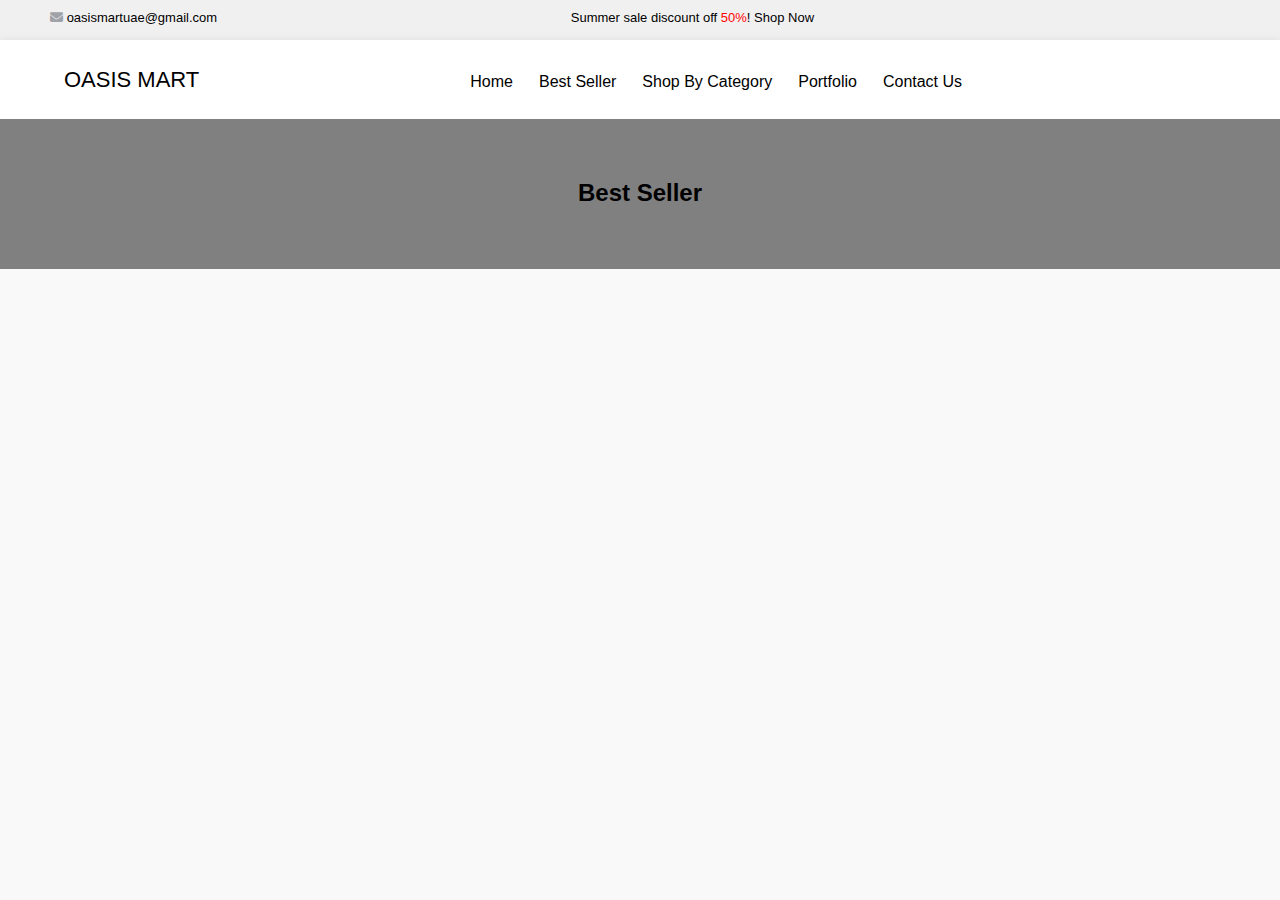
<file: index.html>
<!DOCTYPE html>
<html lang="en">

<head>
    <meta charset="UTF-8">
    <meta name="viewport" content="width=device-width, initial-scale=1.0">
    <title>Oasis Mart - Best Seller</title>
    <link rel="stylesheet" href="style.css">
    <link rel="stylesheet" href="https://cdnjs.cloudflare.com/ajax/libs/font-awesome/6.7.2/css/all.min.css"
        integrity="sha512-Evv84Mr4kqVGRNSgIGL/F/aIDqQb7xQ2vcrdIwxfjThSH8CSR7PBEakCr51Ck+w+/U6swU2Im1vVX0SVk9ABhg=="
        crossorigin="anonymous" referrerpolicy="no-referrer" />
</head>

<body>

    <div id="main">
        <p id="a1" style="padding-right: 300px;">
            <i class="fa-solid fa-envelope" style="color: #9fa2a8;"></i>
            <a href="" id="a2"> oasismartuae@gmail.com</a>
            <span id="a3"> Summer sale discount off <samp style="color: red;">50%</samp>! Shop Now</span>
        </p>
    </div>



    <header>
        <div class="logo">OASIS MART</div>
        <nav>
            <ul>
                <li class="dropdown">
                    <a href="#" class="dropbtn">Home</a>
                    <div class="dropdown-content">
                        <a href=""></a>
                    </div>
                </li>
                <li class="dropdown">
                    <a href="#" class="dropbtn">Best Seller</a>
                    <div class="dropdow-content">
                        <a href=""></a>
                    </div>
                </li>
                <li><a href="#">Shop By Category</a></li>
                <li><a href="#">Portfolio</a></li>
                <li><a href="#">Contact Us</a></li>
            </ul>
        </nav>
    </header>


    <div id="a4">
        <h2>Best Seller</h2>
    </div>
    

    <section class="best-seller">
       
        
        <div class="product-container">

           <!--  <div class="product-card">
                <img src="drone.jpg" alt="Drone">
                <span class="discount">-29%</span>
                <h3>Drone Pro 2</h3>
                <button class="quick-view">Quick View</button>
                <button class="add-to-cart">Add to Cart</button>
            </div>

            <div class="product-card">
                <img src="humidifier.jpg" alt="Humidifier">
                <span class="discount">-40%</span>
                <h3>Aroma Humidifier</h3>
                <button class="quick-view">Quick View</button>
                <button class="add-to-cart">Add to Cart</button>
            </div>

            <div class="product-card">
                <img src="robot-car.jpg" alt="Stunt Car">
                <span class="discount">-45%</span>
                <h3>Stunt Car 2.4GHz</h3>
                <button class="quick-view">Quick View</button>
                <button class="add-to-cart">Add to Cart</button>
            </div>

        </div>
    </section>-->

    <script src="script.js"></script>
</body>

</html>
</file>
<file: style.css>
* {
    margin: 0;
    padding: 0;
    box-sizing: border-box;
    font-family: sans-serif;
}

body {
    background: #f9f9f9;
    box-sizing: border-box;
}

#main {
    background-color: rgb(241, 240, 240);
    padding: 15px;
    padding-top: 10px;
    padding-left: 50px;
}

#a3 {
    padding-left: 350px;
}

#a1 {
    font-size: 13px;
}

#a2 {
    color: black;
    text-decoration: none;
}

#a2:hover {
    color: rgb(139, 4, 4);
}




header {
    background-color: white;
    display: flex;
    align-items: center;
    padding: 25px 5%;
    box-shadow: 0 2px 10px rgba(0, 0, 0, 0.1);
}

.logo {
    font-size: 22px;
}

nav ul {
    padding-left: 250px;
    list-style: none;
    display: flex;
}

nav ul li {
    margin-top: 5px;
    padding: 3px 5px;
    margin-left: 16px;
    padding-bottom: -30px;
}

nav ul li a {
    text-decoration: none;
    color: black;
}

nav ul li a:hover {
    color: #924a1e;
}




li a,
.dropbtn {
    display: inline-block;
    text-align: center;
    text-decoration: none;
}

li.dropdown {
    display: inline-block;
}

.dropdown-content {
    margin-top: 29.5px;
    display: none;
    position: absolute;
    background-color: #f9f9f9;
    min-width: 160px;
    box-shadow: 0px 8px 16px 0px rgba(0, 0, 0, 0.2);
    z-index: 1;
}


.dropdown-content a {
    color: black;
    visibility: hidden;
    padding: 20px 400px;
    text-decoration: none;
    display: block;
    text-align: left;
}



.dropdown:hover .dropdown-content {
    display: block;
}


.dropdow-content {
  
    margin-top: 29.5px;
    display: none;
    position: absolute;
    background-color: #f9f9f9;
    min-width: 160px;
    box-shadow: 0px 8px 16px 0px rgba(0, 0, 0, 0.2);
    z-index: 1;
}
.dropdow-content a { 
    color: black;
    padding: 20px 600px;
    text-decoration: none;
    display: block;
    text-align: left;
}
.dropdown:hover .dropdow-content {
    display: block;
}




#a4 {
    height: 150px;
    background-color: gray;
    text-align: center;
    padding-top: 60px;
}








/* Best Seller Section */
.best-seller {
    padding: 40px 5%;
    text-align: center;
}

.product-container {
    display: flex;
    flex-wrap: wrap;
    justify-content: center;
    gap: 20px;
}

.product-card {
    background: white;
    width: 250px;
    padding: 15px;
    text-align: center;
    border-radius: 10px;
    box-shadow: 0 2px 10px rgba(0, 0, 0, 0.1);
    position: relative;
    transition: 0.3s;
}

.product-card:hover {
    transform: translateY(-5px);
}

.product-card img {
    width: 100%;
    border-radius: 10px;
}

.discount {
    position: absolute;
    top: 10px;
    left: 10px;
    background: red;
    color: white;
    padding: 5px 10px;
    font-size: 14px;
    border-radius: 5px;
}

button {
    margin-top: 10px;
    padding: 10px;
    width: 100%;
    border: none;
    cursor: pointer;
    font-size: 16px;
    border-radius: 5px;
}

.quick-view {
    background: #ffcc00;
}

.add-to-cart {
    background: #28a745;
    color: white;
}

.quick-view:hover {
    background: #e6b800;
}

.add-to-cart:hover {
    background: #218838;
}

/* Responsive */
@media (max-width: 768px) {
    .product-container {
        flex-direction: column;
        align-items: center;
    }
}
</file>
